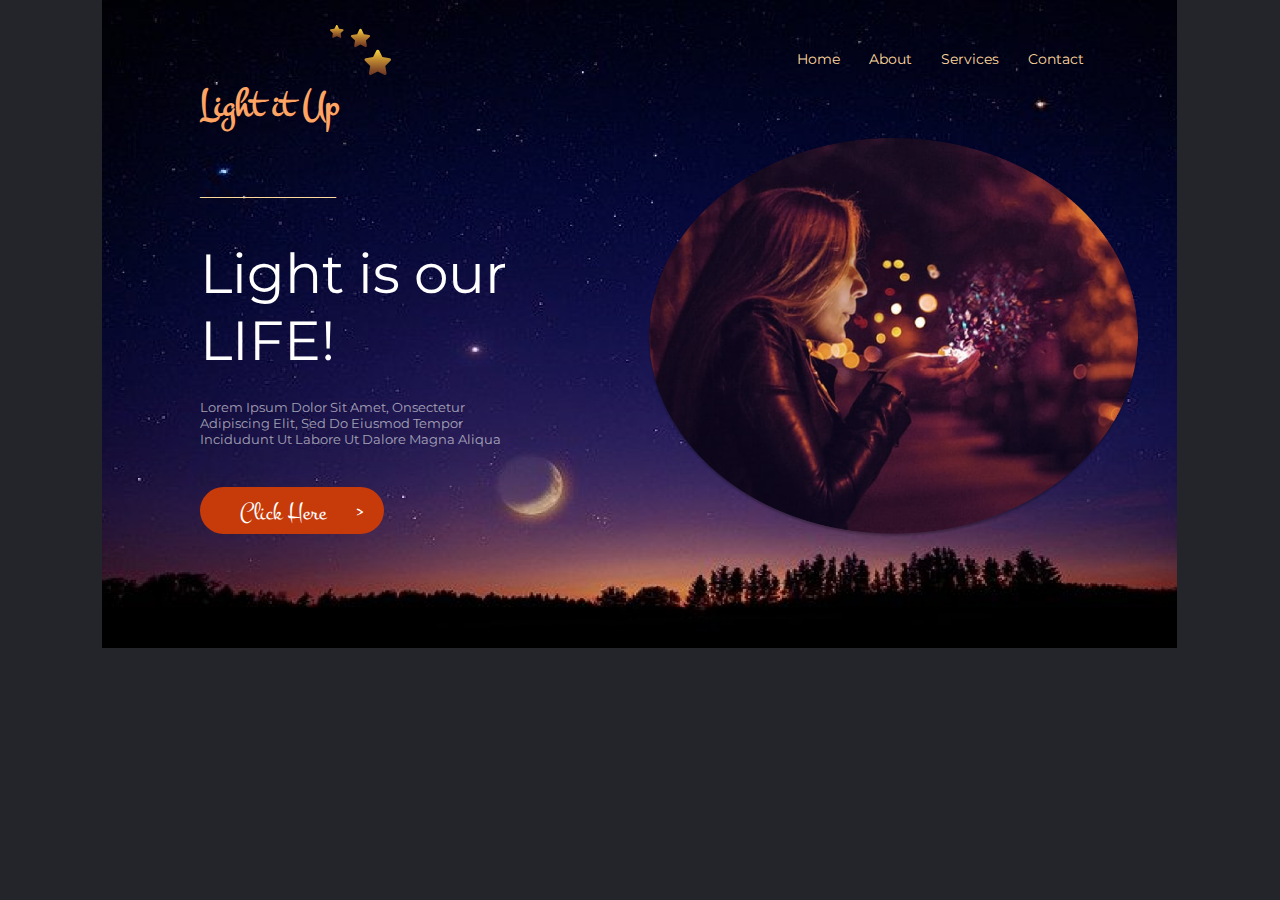
<file: Star_Web/index.html>
<!DOCTYPE html>
<html>
    <head>
        <link href='https://fonts.googleapis.com/css?family=Montez' rel='stylesheet'>
        <link rel="stylesheet" type="text/css" href="style.css">
        <link rel="icon" href="star.svg">
        <title>Star Page</title>
    </head>
    <body class="body1">
        <div class="sb1">
            <div class="sb2">
                <img class="img1" src="Stars.svg">
                <h1 class="h1">Light it Up</h1>
                <div class="line">_________________</div>
                <div class="p1">Light is our</div>
                <div class="p2">LIFE!</div>
                <div class="p3">Lorem Ipsum Dolor Sit Amet, Onsectetur</div>
                <div class="p4">Adipiscing Elit, Sed Do Eiusmod Tempor</div>
                <div class="p5">Incidudunt Ut Labore Ut Dalore Magna Aliqua</div>
                <button class="click">Click Here&nbsp;&nbsp;&nbsp;&nbsp;&nbsp;></button>
            </div>
            <div class="sb3">
                <div class="nav_bar">
                    <span class="li1">Home</span>
                    <span class="li2">About</span>
                    <span class="li3">Services</span>
                    <span class="li4">Contact</span>
                </div>
                <img class="hero_img" src="Hero Image.png">
            </div>
        </div>
    </body>
</html>
</file>
<file: Star_Web/style.css>
@import url('https://fonts.googleapis.com/css2?family=Montserrat:wght@300;500&display=swap');

*{
    padding: 0;
    margin: 0;
}
.sb1{
    display: grid;
    grid-template-columns: 2;
    height: 648px;
    background-image: url(bgimage.png);
    background-position: center;
    background-repeat: no-repeat;
    background-size: 84% 100%;
}

.sb2{
    grid-column: 1;
}

.sb3{
    grid-column: 2;
}

.body1{
    background-color: #24252A;
}

.nav_bar{
    margin-top: 50px;
    margin-left: 150px;
}

.nav_bar span{
    padding-right: 25px;
    font-family: "Montserrat", sans-serif;
    font-size: 14px;
    color: #FFD89E;
}

.nav_bar span:hover{
    color: goldenrod;
}

.h1{
    font-size: 40px;
    padding-left: 200px;
    color: #FFA463;
    font-family: 'Montez';
}

.img1{
    padding-top: 25px;
    padding-left: 330px;
    height: 50px;
}

.hero_img{
    margin-top: 70px;
    height: 400px;
}

.line{
    margin-top: 50px;
    margin-left: 200px;
    color: #FFD89E;   
}

.p1{
    margin-top: 40px;
    font-size: 55px;
    padding-left: 200px;
    color: white;
    font-family: "Montserrat", sans-serif;
}

.p2{
    font-size: 55px;
    padding-left: 200px;
    font-family: "Montserrat", sans-serif;
    color: white;
}

.p3{
    padding-left: 200px;
    margin-top: 25px;
    color: rgba(255, 255, 255, 0.6);
    font-family: "Montserrat", sans-serif;
    font-size: 13px;
}

.p4{
    padding-left: 200px;
    color: rgba(255, 255, 255, 0.6);
    font-family: "Montserrat", sans-serif;
    font-size: 13px;
}

.p5{
    padding-left: 200px;
    color: rgba(255, 255, 255, 0.6);
    font-family: "Montserrat", sans-serif;
    font-size: 13px;
}

.click{
    padding-left: 40px;
    padding-right: 20px;
    padding-top: 10px;
    padding-bottom: 5px;
    margin-top: 40px;
    margin-left: 200px;
    background-color: #C73B0A;
    color: #FFFFFF;
    font-family: "Montez";
    font-size: 25px;
    border-radius: 30px;
    border: none;
}

.click:hover{
    background-color: rgba(199, 59, 10, 0.7);
}
</file>
